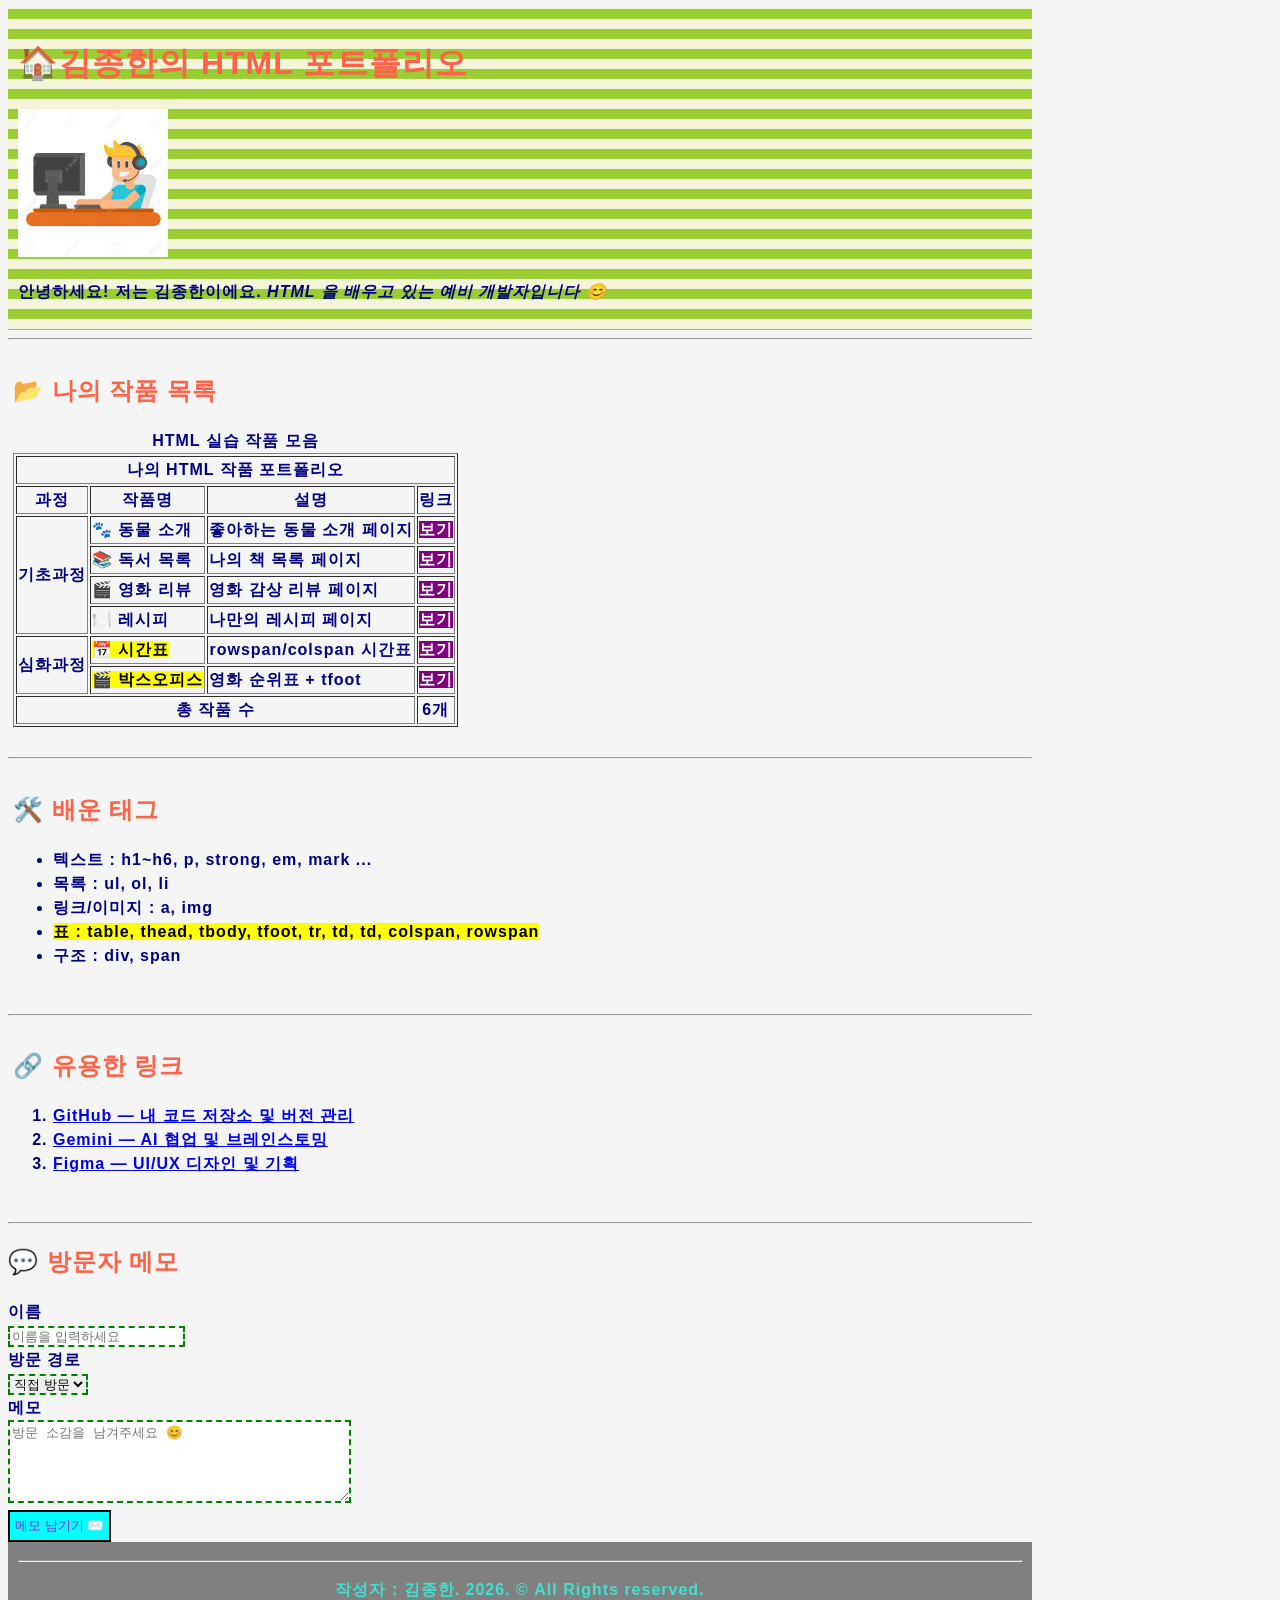
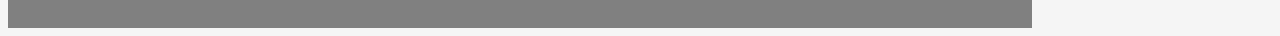
<file: index.html>
<!DOCTYPE html>
<html lang="ko">
<head>
    <meta charset="UTF-8">
    <meta http-equiv="X-UA-Compatible" content="IE=edge">
    <meta name="viewport" content="width=device-width, initial-scale=1.0">
    <title>index</title>
    <link rel="stylesheet" href="kjhcss/style.css">
</head>
<body>
    <header>
        <h1>🏠김종한의 HTML 포트폴리오</h1>
        <img src="[data-uri]" alt="게이머" width="150">
        <p>안녕하세요! 저는 <strong>김종한</strong>이에요. <em>HTML 을 배우고 있는 예비 개발자입니다 😊</em></p>
    </header>
    <hr>
    <main>
        <section>
            <h2>📂 나의 작품 목록</h2>
            <table border="1" class="nav">
                <caption><strong>HTML 실습 작품 모음</strong></caption>
                <thead>
                    <tr>
                        <th colspan="4">나의 HTML 작품 포트폴리오</th>
                    </tr>
                </thead>
                <tbody>
                    <tr>
                        <th>과정</th>
                        <th>작품명</th>
                        <th>설명</th>
                        <th>링크</th>
                    </tr>
                    <tr>
                        <td rowspan="4">기초과정</td>
                        <td>🐾 동물 소개</td>
                        <td>좋아하는 동물 소개 페이지</td>
                        <td><a href="https://gaegi95.github.io/mystyle/animal.html" target="_blank">보기</a></td>
                    </tr>
                    <tr>
                        <td>📚 독서 목록</td>
                        <td>나의 책 목록 페이지</td>
                        <td><a href="https://gaegi95.github.io/mystyle/book.html" target="_blank">보기</a></td>
                    </tr>
                    <tr>
                        <td>🎬 영화 리뷰</td>
                        <td>영화 감상 리뷰 페이지</td>
                        <td><a href="https://gaegi95.github.io/mystyle/movie.html" target="_blank">보기</a></td>
                    </tr>
                    <tr>
                        <td>🍽️ 레시피</td>
                        <td>나만의 레시피 페이지</td>
                        <td><a href="https://gaegi95.github.io/mystyle/recipe.html" target="_blank">보기</a></td>
                    </tr>
                    <tr>
                        <td rowspan="2">심화과정</td>
                        <td><mark>📅 시간표</mark></td>
                        <td>rowspan/colspan 시간표</td>
                        <td><a href="https://gaegi95.github.io/mystyle/timetable.html" target="_blank">보기</a></td>
                    </tr>
                    <tr>
                        <td><mark>🎬 박스오피스</mark></td>
                        <td>영화 순위표 + tfoot</td>
                        <td><a href="https://gaegi95.github.io/mystyle/boxoffice.html" target="_blank">보기</a></td>
                    </tr>
                </tbody>
                <tfoot>
                    <tr>
                        <th colspan="3">총 작품 수</th>
                        <th>6개</th>
                    </tr>
                </tfoot>
            </table>
        </section>
        <hr>
        <section>
            <h2>🛠️ 배운 태그</h2>
            <ul>
                <li>텍스트 : h1~h6, p, strong, em, mark ...</li>
                <li>목록 : ul, ol, li</li>
                <li>링크/이미지 : a, img</li>
                <li><mark>표 : table, thead, tbody, tfoot, tr, td, td, colspan, rowspan</mark></li>
                <li>구조 : div, span</li>
            </ul>
        </section>
        <hr>
        <section>
            <h2>🔗 유용한 링크</h2>
            <ol>
                <li><a href="https://github.com/" target="_blank">GitHub — 내 코드 저장소 및 버전 관리</a></li>
                <li><a href="https://gemini.google.com/app?hl=ko" target="_blank">Gemini — AI 협업 및 브레인스토밍</a></li>
                <li><a href="https://www.figma.com/ko-kr/" target="_blank">Figma — UI/UX 디자인 및 기획</a></li>
            </ol>
        </section>
        <hr>
        <h2>💬 방문자 메모</h2>
        <form action="">
            <label for="">이름</label><br>
            <input type="text" placeholder="이름을 입력하세요"><br>
            <label for="">방문 경로</label><br>
            <select name="" id="">
                <option value="">직접 방문</option>
                <option value="">검색</option>
                <option value="">추천</option>
            </select><br>
            <label for="">메모</label><br>
            <textarea name="" id="" cols="40" rows="5" placeholder="방문 소감을 남겨주세요 😊"></textarea><br>
            <button type="submit">메모 남기기 ✉️</button>
        </form>
    </main>
    <footer>
        <hr>
        <p>작성자 : 김종한. 2026. &copy; All Rights reserved.</p>
    </footer>
</body>
</html>
</file>
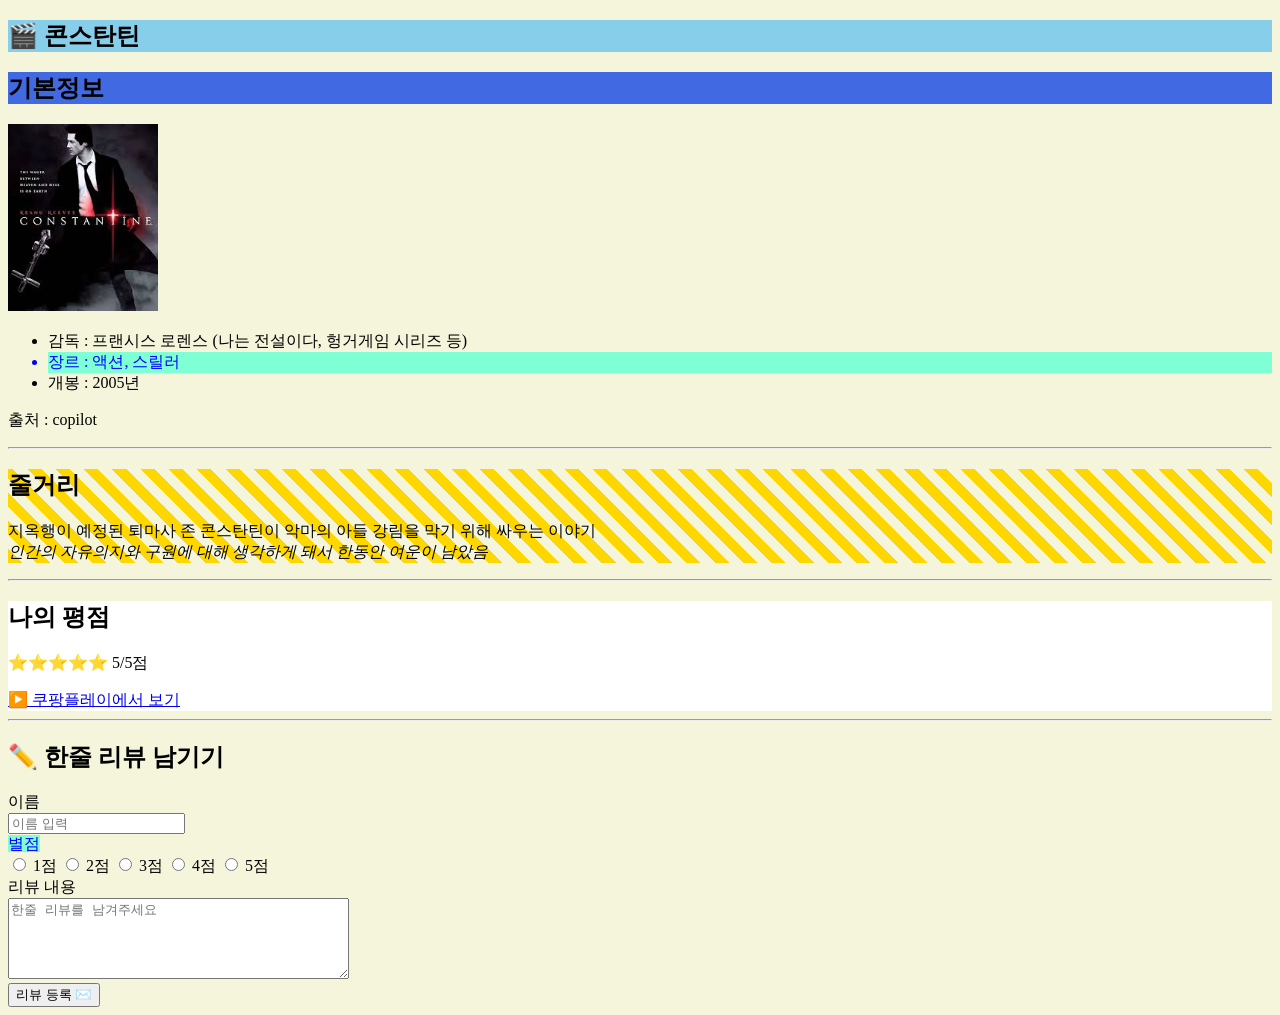
<file: movie.html>
<!DOCTYPE html>
<html lang="ko">
<head>
    <meta charset="UTF-8">
    <meta http-equiv="X-UA-Compatible" content="IE=edge">
    <meta name="viewport" content="width=device-width, initial-scale=1.0">
    <title>movie</title>
    <link rel="stylesheet" href="kjhcss/movie.css">
</head>
<body>
    <article>
        <h1>🎬 콘스탄틴</h1>
        <section>
            <h2 class="box">기본정보</h2>
            <img src="[data-uri]" alt="콘스탄틴" width="150">
            <ul>
                <li>감독 : 프랜시스 로렌스 (나는 전설이다, 헝거게임 시리즈 등)</li>
                <li class="badge">장르 : 액션, 스릴러</li>
                <li>개봉 : 2005년</li>
            </ul>
            <p>출처 : copilot</p>
        </section>
        <hr>
        <section class="diagonal">
            <h2>줄거리</h2>
            <p>지옥행이 예정된 퇴마사 존 콘스탄틴이 악마의 아들 강림을 막기 위해 싸우는 이야기<br>
            <em>인간의 자유의지와 구원에 대해 생각하게 돼서 한동안 여운이 남았음</em></p>
        </section>
        <hr>
        <section class="horizontal">
            <h2>나의 평점</h2>
            <p>⭐⭐⭐⭐⭐ 5/5점</p>
            <a href="https://www.coupangplay.com/content/0da68856-f611-4e1e-89bc-bb4e47d5ae43" target="_blank">▶️ 쿠팡플레이에서 보기</a>
       </section>
    </article>
    <hr>
    <h2>✏️ 한줄 리뷰 남기기</h2>
    <form action="">
        <label for="">이름</label><br>
        <input type="text" placeholder="이름 입력"><br>
        <label for="" class="badge">별점</label><br>
        <input type="radio" name="score" value="1"> 1점
        <input type="radio" name="score" value="2"> 2점
        <input type="radio" name="score" value="3"> 3점
        <input type="radio" name="score" value="4"> 4점
        <input type="radio" name="score" value="5"> 5점<br>
        <label for="">리뷰 내용</label><br>
        <textarea name="" id="" cols="40" rows="5" placeholder="한줄 리뷰를 남겨주세요"></textarea><br>
        <button type="submit">리뷰 등록 ✉️</button>
    </form>
</body>
</html>
</file>
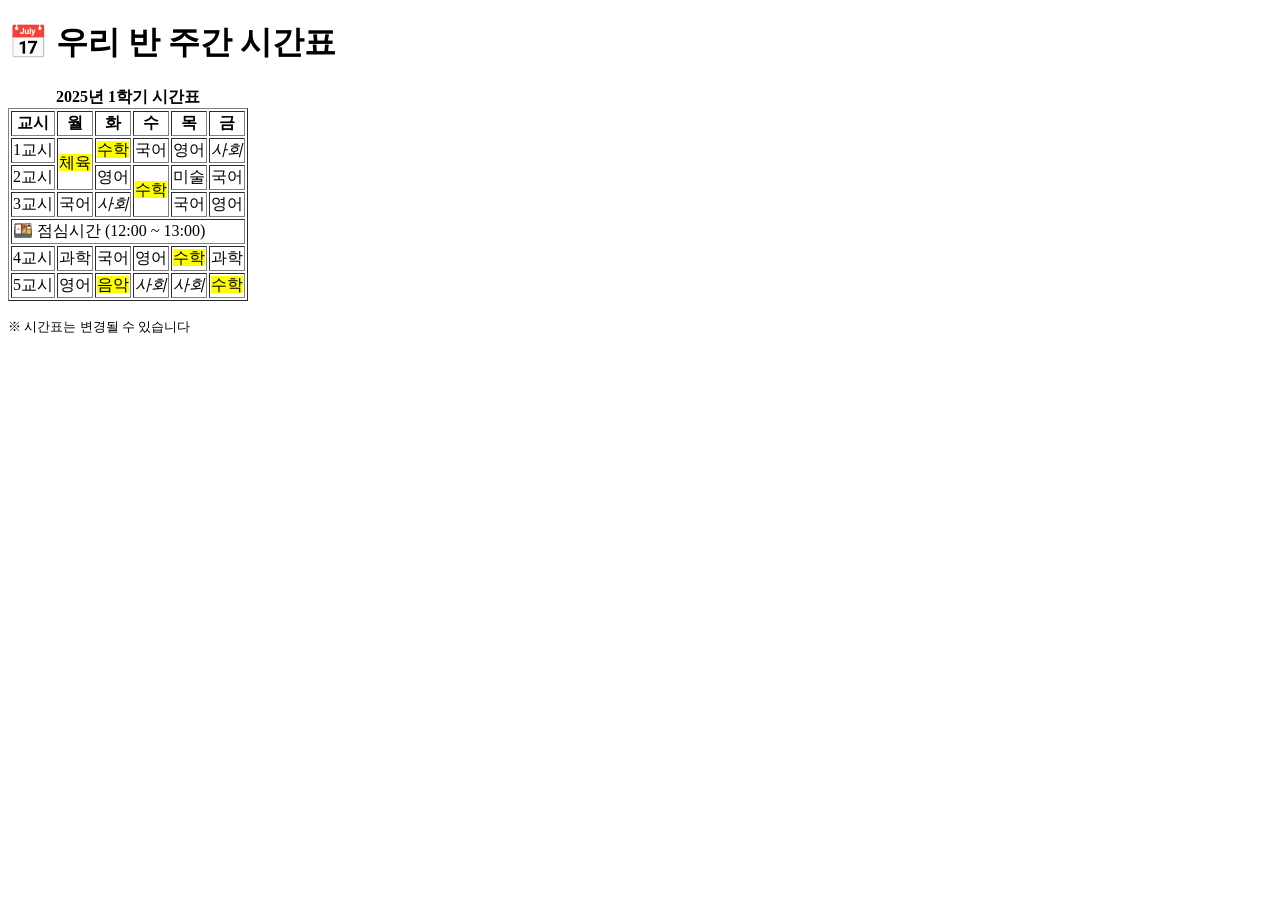
<file: timetable.html>
<!DOCTYPE html>
<html lang="en">
<head>
    <meta charset="UTF-8">
    <meta http-equiv="X-UA-Compatible" content="IE=edge">
    <meta name="viewport" content="width=device-width, initial-scale=1.0">
    <title>timetable</title>
</head>
<body>
    <h1>📅 우리 반 주간 시간표</h1>
    <table border="1">
        <caption><b>2025년 1학기 시간표</b></caption>
        <thead>
            <tr>
                <th>교시</th>
                <th>월</th>
                <th>화</th>
                <th>수</th>
                <th>목</th>
                <th>금</th>
            </tr>
        </thead>
        <tbody>
            <tr>
                <td>1교시</td>
                <td rowspan="2"><mark>체육</mark></td>
                <td><mark>수학</mark></td>
                <td>국어</td>
                <td>영어</td>
                <td><em>사회</em></td>
            </tr>
            <tr>
                <td>2교시</td>
                <td>영어</td>
                <td rowspan="2"><mark>수학</mark></td>
                <td>미술</td>
                <td>국어</td>
            </tr>
            <tr>
                <td>3교시</td>
                <td>국어</td>
                <td><em>사회</em></td>
                <td>국어</td>
                <td>영어</td>
            </tr>
            <tr>
                <td colspan="6">🍱 점심시간 (12:00 ~ 13:00)</td>
            </tr>
            <tr>
                <td>4교시</td>
                <td>과학</td>
                <td>국어</td>
                <td>영어</td>
                <td><mark>수학</mark></td>
                <td>과학</td>
            </tr>
            <tr>
                <td>5교시</td>
                <td>영어</td>
                <td><mark>음악</mark></td>
                <td><em>사회</em></td>
                <td><em>사회</em></td>
                <td><mark>수학</mark></td>
            </tr>
        </tbody>
    </table>
    <p><small>※ 시간표는 변경될 수 있습니다</small></p>
</body>
</html>
</file>
<file: kjhcss/style.css>
/*
1 index.html 에 css/style.css 를 외부 연결하세요. 구글 폰트를 사용한다면 CSS 링크보다 위에 배치하세요
2 header 영역에 background-color 또는 스트라이프 패턴을 적용하고, padding으로 내부 여백을 충분히 주세요
3 nav 안의 링크들에 text-decoration: none 과 color를 설정해서 메뉴처럼 보이게 하세요
4 main 안의 section 들에 padding과 margin-bottom을 적용해서 섹션 사이 여백을 만드세요
5 작품 목록 ul li 에 border-bottom을 설정해서 리스트 구분선을 만드세요
6 폼 요소 (input, select, textarea) 에 border와 padding을 적용하세요
7 button 에 background-color, color, padding, border 를 적용해서 버튼 스타일을 만드세요
8 footer 에 background-color, color, text-align: center, padding을 적용하세요

🎨추가 조건 — 나만의 스타일 완성
추가1 페이지 전체에서 사용하는 주요 색상 3가지를 정하고 일관성 있게 적용하세요
(예: 포인트색 · 배경색 · 텍스트색)
추가2 header 또는 nav 영역에 스트라이프 패턴을 적용하세요 (수평 또는 사선 자유 선택)
추가3 구글 폰트를 연결해서 body 전체에 적용하고, 제목(h1)에는 본문과 다른 font-weight를 주세요
추가4 지금까지 배운 모든 속성을 최소 1번 이상 사용했는지 아래 체크리스트로 확인하세요
color / font-family / font-size / font-weight / line-height
text-align / text-decoration / letter-spacing
background-color / background-image (linear-gradient)
background-size / background-position
width / padding / border / margin

💡 작업 순서 추천
① body 기본 스타일 (font, color, background) → ② header 꾸미기 → ③ nav 링크 스타일 → ④ main 섹션 여백 → ⑤ 폼 + 버튼 → ⑥ footer
전체 레이아웃을 잡은 뒤 세부 요소를 꾸미는 순서로 진행하면 효율적이에요.

🖥️ CSS 작성 예시 (참고용)
css/style.css — index.html 스타일
body { font-family: 'Noto Sans KR', sans-serif; background-color: #f5f3ee; color: #1a1a1a; line-height: 1.8; }
header { background-color: #1a1a2e; color: #fff; padding: 30px 20px; text-align: center; }
nav a { text-decoration: none; color: #1a5fa8; font-weight: 700; }
button { background-color: #5a2d8a; color: #fff; border: none; padding: 10px 24px; }
footer { background-color: #1a1a2e; color: rgba(255,255,255,0.6); text-align: center; padding: 20px; }

header에 background-color와 padding을 적용했나요?
nav a 에 text-decoration: none을 설정했나요?
section 에 padding과 margin을 설정했나요?
버튼에 background-color, color, padding, border를 모두 설정했나요?
footer에 background-color, text-align: center, padding을 설정했나요?
스트라이프 패턴을 한 곳 이상 적용했나요?
배운 CSS 속성을 골고루 모두 사용했나요?
*/
header {background-color: beige; padding: 10px; background-position: center;
    background-image: linear-gradient(0deg, yellowgreen 50%, transparent 50%); background-size: 20px 20px;}
.nav tbody a {text-decoration: none; color: white; background-color: purple;}
main section {padding: 5px; margin-bottom: 25px;}
input, select, textarea {border: 2px green dashed;}
button {background-color: aqua; color: blueviolet; padding: 5px; border: 2px black solid;}
footer {background-color: gray; color: turquoise; text-align: center; padding: 10px;}
body {background-color: whitesmoke; color: navy;}
h1, h2 {color: tomato;}
body {font-family:'Noto Sans KR', sans-serif; font-weight: 700; font-size: 16px;
    line-height: 1.5; letter-spacing: 1px; width: 80%;}
</file>
<file: kjhcss/movie.css>
/*
1 movie.html 에 css/movie.css 를 외부 연결하세요
2 body 에 background-color 를 설정해 페이지 전체 배경색을 지정하세요 (흰색 제외)
3 영화 제목이 담긴 영역(div 또는 header)에 background-color와 color를 설정해 눈에 띄게 꾸미세요
4 페이지 어느 한 영역(예: 제목 배경, 리뷰 카드)에 수평 스트라이프 패턴을 적용하세요
background-image: linear-gradient(...) + background-size 사용
5 스트라이프 패턴을 적용한 영역에 background-color 도 함께 설정해 투명한 줄 사이에 배경색이 보이게 하세요
6 별점이나 장르 태그 등 작은 요소에 background-color와 color를 조합해서 배지(badge) 스타일을 만드세요

✨추가 조건 — background 심화
추가1 수평 스트라이프 외에 사선 스트라이프(45deg)도 한 곳에 추가로 적용하세요
background-image: linear-gradient(45deg, 색상 25%, transparent 25%), linear-gradient(45deg, transparent 75%, 색상 75%);
background-size: 20px 20px;
background-position: 0 0, 10px 10px; ← size의 절반값!
추가2 background 단축 속성을 사용해서 color + image + repeat + position 을 한 줄로 작성하는 구간을 1개 이상 만드세요
추가3 영화 포스터 이미지가 있다면 background-size: cover 와 background-position: center 를 활용해서 배경 이미지로 넣어보세요

💡 스트라이프 패턴 핵심 원리
수평 줄무늬 (레이어 1개): linear-gradient(0deg, 색상 50%, transparent 50%) + background-size: 20px 20px
사선 줄무늬 (레이어 2개): background-position 의 두 번째 레이어는 항상 size ÷ 2 만큼 이동시켜야 이음새가 맞아요!

🖥️ CSS 작성 예시 (참고용)
css/movie.css  body 배경색
body { background-color: #1a1a2e; color: #eee; }
수평 스트라이프 .stripe-area { background-color: #ffffff; background-image: linear-gradient(0deg, #afa9ec 50%, transparent 50%); background-size: 20px 20px; }
장르 배지.genre-badge { background-color: #c8390a; color: #fff; }

body에 background-color를 설정했나요?
linear-gradient로 스트라이프 패턴을 만들었나요?
background-size를 설정했나요?
스트라이프 영역에 background-color도 함께 설정했나요?
사선 스트라이프의 background-position 두 번째 값이 size/2인가요?
*/

body {background-color: beige;}
h1 {background-color: skyblue;}
.horizontal {background-color: white; background-image: linear-gradient(0deg, yellowgreen 50%, transparent 50%) repeat center; background-size: 20px 20px;}
.badge {background-color: aquamarine; color: blue;}
.diagonal {background-image: repeating-linear-gradient(45deg, gold, gold 10px, transparent 10px, transparent 20px);}
.box {background: royalblue;}
a {background-size: cover; background-position: center;}
</file>
